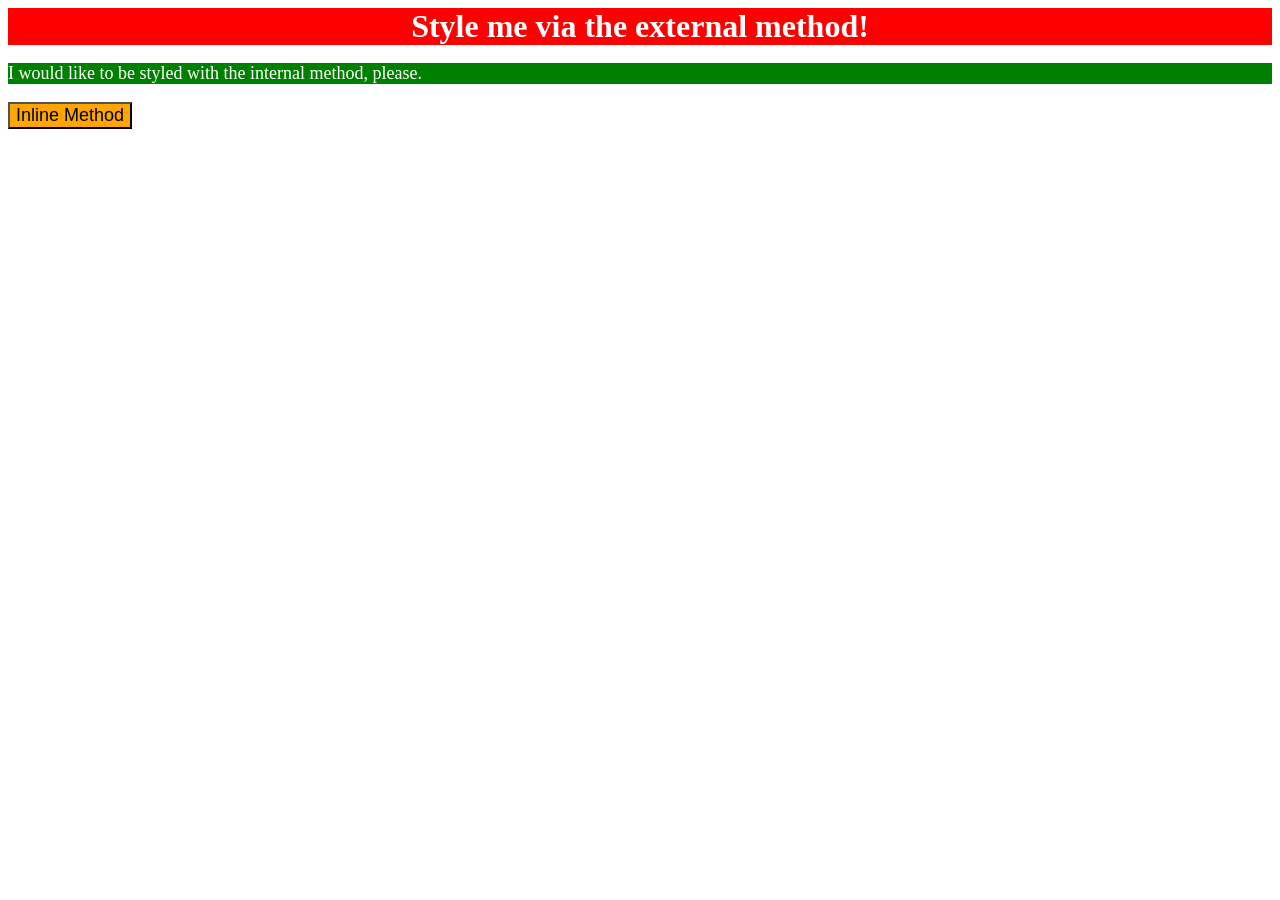
<file: foundations/intro-to-css/01-css-methods/index.html>
<!DOCTYPE html>
<html lang="en">
  <head>
    <style>
      p {
          background-color: green;
          color: white;
          font-size: 18px;
        }
    </style>
    <link rel="stylesheet" href="styles.css">
    <meta charset="UTF-8">
    <meta http-equiv="X-UA-Compatible" content="IE=edge">
    <meta name="viewport" content="width=device-width, initial-scale=1.0">
    <title>Methods for Adding CSS</title>
  </head>
  <body>
    <div>Style me via the external method!</div>
    <p>I would like to be styled with the internal method, please.</p>
    <button style="background-color: orange; font-size: 18px;">Inline Method</button>
  </body>
</html>
</file>
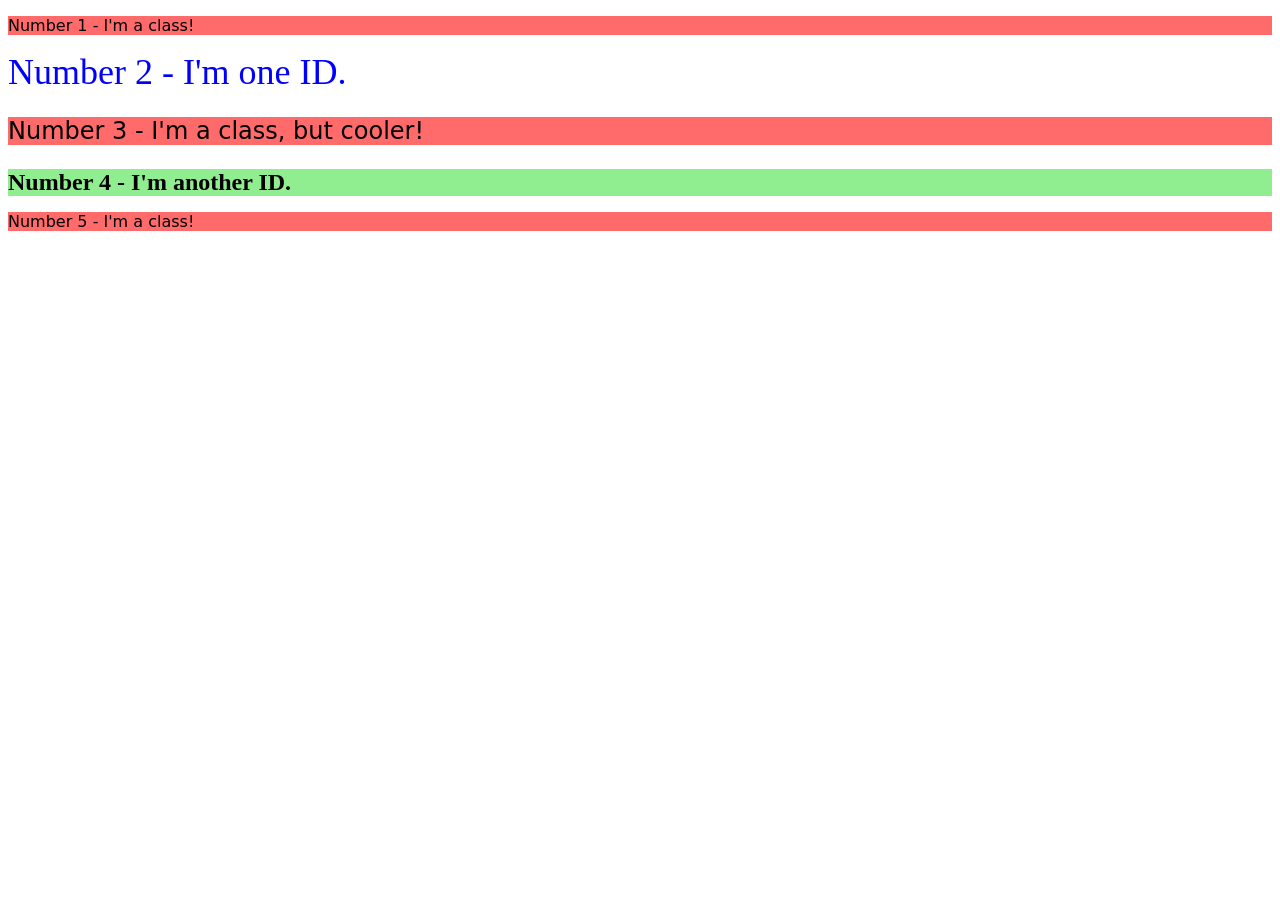
<file: foundations/intro-to-css/02-class-id-selectors/index.html>
<!DOCTYPE html>
<html lang="en">
  <head>
    <meta charset="UTF-8">
    <meta http-equiv="X-UA-Compatible" content="IE=edge">
    <meta name="viewport" content="width=device-width, initial-scale=1.0">
    <title>Class and ID Selectors</title>
    <link rel="stylesheet" href="style.css">
  </head>
  <body>
    <p class="odd">Number 1 - I'm a class!</p>
    <div id="second">Number 2 - I'm one ID.</div>
    <p class="odd adjust-font-size">Number 3 - I'm a class, but cooler!</p>
    <div id="fourth" class="adjust-font-size">Number 4 - I'm another ID.</div>
    <p class="odd">Number 5 - I'm a class!</p>
  </body>
</html>
</file>
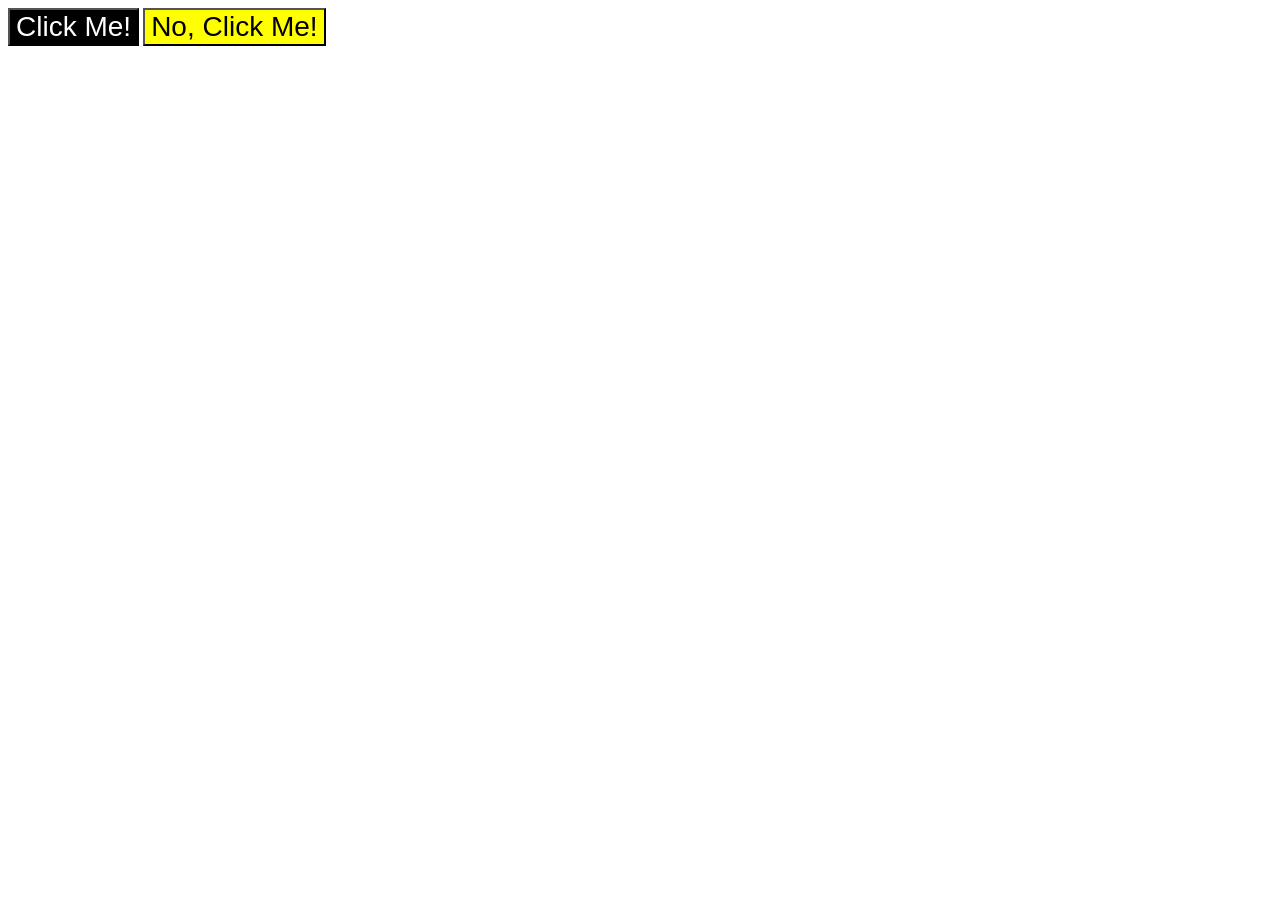
<file: foundations/intro-to-css/03-grouping-selectors/index.html>
<!DOCTYPE html>
<html lang="en">
  <head>
    <meta charset="UTF-8">
    <meta http-equiv="X-UA-Compatible" content="IE=edge">
    <meta name="viewport" content="width=device-width, initial-scale=1.0">
    <title>Grouping Selectors</title>
    <link rel="stylesheet" href="style.css">
  </head>
  <body>
    <button class="b1">Click Me!</button>
    <button class="b2">No, Click Me!</button>
  </body>
</html>
</file>
<file: foundations/intro-to-css/01-css-methods/styles.css>
div {
    background-color: red;
    color: white;
    font-size: 32px;
    text-align: center;
    font-weight: bold;
}
</file>
<file: foundations/intro-to-css/02-class-id-selectors/style.css>
.odd {
    background-color: #FF6B6B;
    font-family: Verdana, "DejaVu Sans", sans-serif;
}

#second {
    color: #0000FF;
    font-size: 36px;
}

.adjust-font-size {
    font-size: 24px;
}

#fourth {
    background-color: #90ee90;
    font-weight: bold;
}
</file>
<file: foundations/intro-to-css/03-grouping-selectors/style.css>
.b1 {
    background-color: #000000;
    color: #ffffff;
}

.b2 {
    background-color: #ffff00;
}

.b1,
.b2 {
    font-size: 28px;
    font-family: Helvetica, 'Times New Roman', sans-serif;
}
</file>
